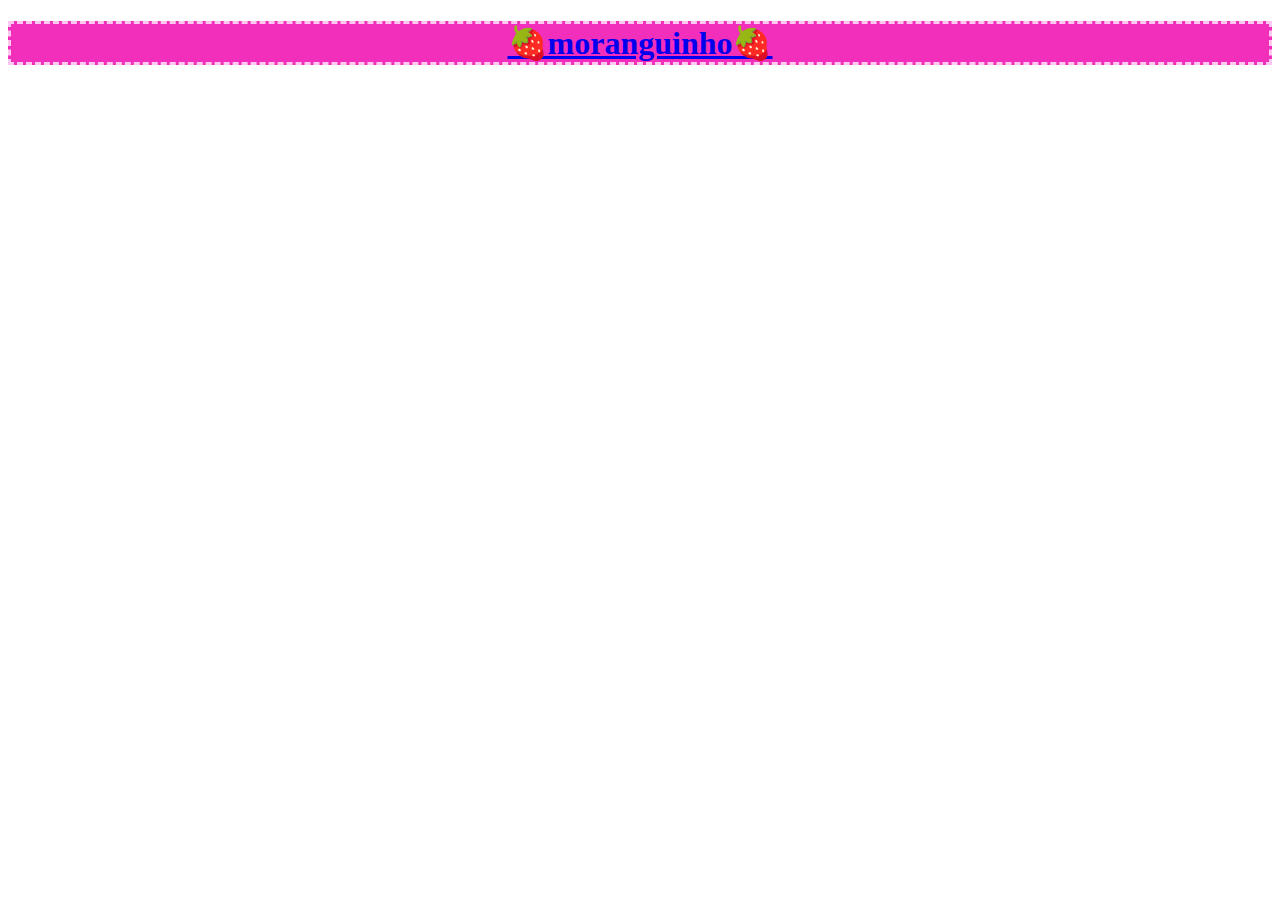
<file: index.html>
<!DOCTYPE html>
<html lang="en">
<head>
    <meta charset="UTF-8">
    <meta name="viewport" content="width=device-width, initial-scale=1.0">
    <link rel="stylesheet" href="style.css">
    <title>moranguinho</title>
</head>
<body>
    <h1> <a href="file:///home/chronos/u-1dca61470f7e3b5f32820f4896809cc6e32138b2/MyFiles/projeto/index1.html"> 🍓moranguinho🍓 </a></h1>
    
</body>
</html>
</file>
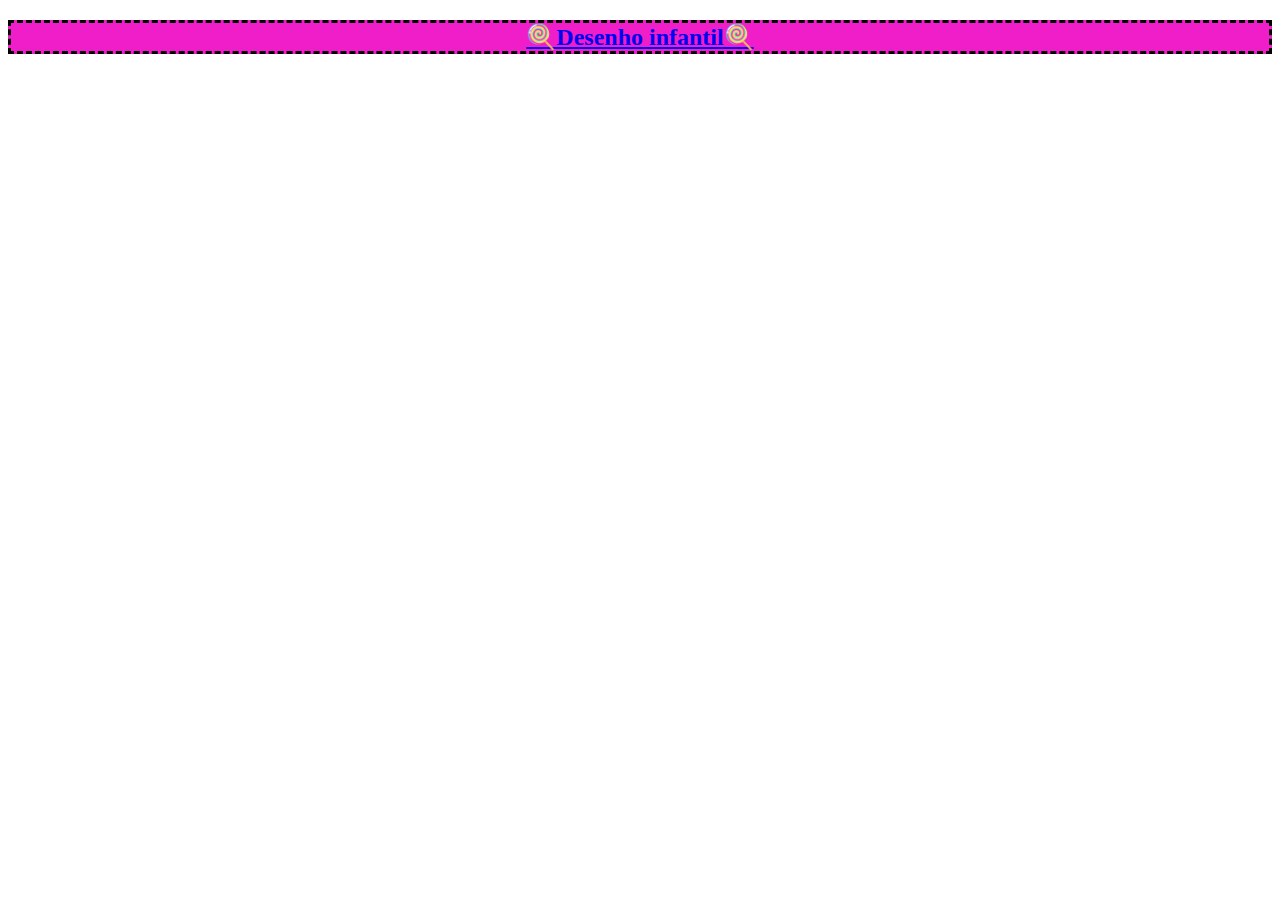
<file: index1.html>
<!DOCTYPE html>
<html lang="en">
<head>
    <meta charset="UTF-8">
    <meta name="viewport" content="width=device-width, initial-scale=1.0">
    <link rel="stylesheet" href="style.css">
    <title>texto 02</title>
</head>
<body>
    <h2> <a href="file:///home/chronos/u-1dca61470f7e3b5f32820f4896809cc6e32138b2/MyFiles/projeto/index.html">🍭Desenho infantil🍭</a></h2>
    
</body>
</html>
</file>
<file: style.css>
h1 {text-align: center;
border-color: rgb(255, 200, 240);
border-style: dashed;
border-width: px;
background-color: rgb(241, 47, 186);
}

h2 {
    text-align: center;
    background-color: rgb(236, 40, 184);
    border-style: dashed;
    border-width: px;
    background-color: rgb(239, 30, 200);
}
</file>
